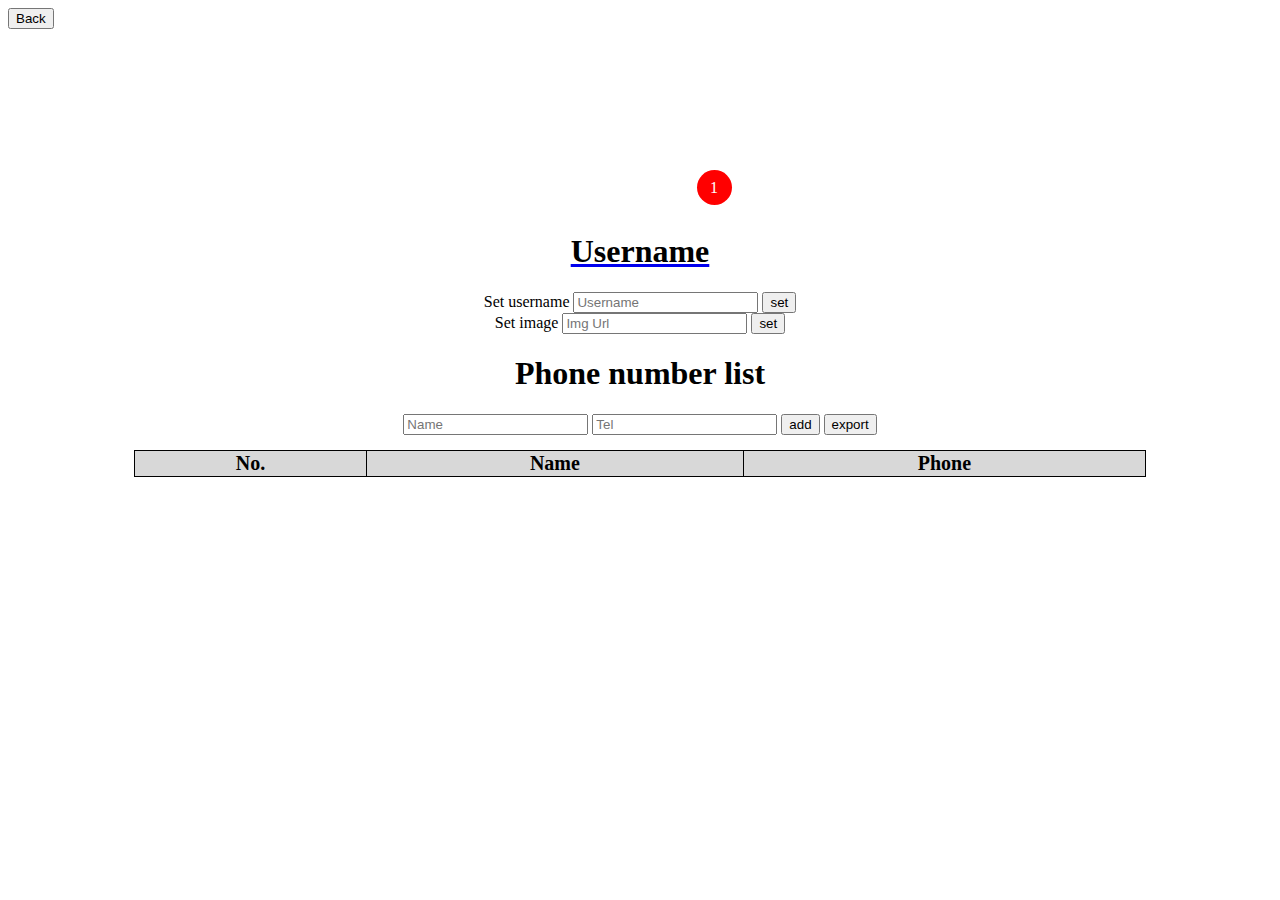
<file: lab14.html>
<!DOCTYPE html>
<html lang="en">
<head>
    <meta charset="UTF-8">
    <meta name="viewport" content="width=device-width, initial-scale=1.0">
    <title>Me set name</title>
    <link rel="stylesheet" href = "style2.css"
</head>
<body>
    <div>
        <button onclick="location.href='index.html'">Back</button>
    </div>
    <center>
    <div class="profile" id="profile">
        <div class="notify"><p>1</p></div>
    </div>
    <div>
        <a href ="https://github.com/K-Soupawich"><h1 id="user" style="text-decoration: none">Username</h1></a>
        <div>
            <label>Set username</label>
            <input type="text" id="input_name" placeholder="Username">
            <button class="button1" onclick="setName()">set</button>
        </div>
        <div>
            <label>Set image</label>
            <input type="text" id="input_url" placeholder="Img Url">
            <button class="button1" onclick="setProfile()">set</button>
        </div>
    </div>
    <div class="container">
        <h1>Phone number list</h1>
        <input type="text" id="phone_name" placeholder="Name">
        <input type="text" id="phone_num" placeholder="Tel">
        <button class="button1" onclick="addRow()">add</button>
        <button class="button1" onclick="saveCSV()">export</button>
        <table id="table">
            <tr>
                <th>No.</th>
                <th>Name</th>
                <th>Phone</th>
            </tr>
        </table>
    </div>
    <script>
        const username = document.getElementById("user");
        const inputname = document.getElementById("input_name");
        const inputurl = document.getElementById("input_url");
        const profile = document.getElementById("profile");
        const table = document.getElementById("table");
        let num = 1;
        let phone = [];
        
        function setName(){
            username.textContent = inputname.value + "'s Phone Book";
            inputname.value = "";
        }
        function setProfile(){
            profile.style.backgroundImage = "url("+ inputurl.value +")";
            inputurl.value = "";
        }
        function addRow(){
            const row = document.createElement("tr");
            const cell1 = document.createElement("td");
            const cell2 = document.createElement("td");
            const cell3 = document.createElement("td");
            cell1.textContent = num;
            cell2.textContent = phone_name.value;
            cell3.textContent = phone_num.value;
            row.appendChild(cell1);
            row.appendChild(cell2);
            row.appendChild(cell3);
            table.appendChild(row);
            let temp = [];
            temp.push(num);
            temp.push(phone_name.value);
            temp.push(phone_num.value);
            console.log(temp);
            phone.push(temp);
            console.log(phone);
            phone_name.value = "";
            phone_num.value = "";
            num += 1;
        }
        function saveCSV() {
            const csvContent = phone.map(row => row.join(",")).join("\n"); // Convert array to CSV string
                const blob = new Blob([csvContent], { type: "text/csv;charset=utf-8;" });
                const link = document.createElement("a");
                const url = URL.createObjectURL(blob);
                link.setAttribute("href", url);
                link.setAttribute("download", "data.csv");
                link.style.visibility = "hidden";
                document.body.appendChild(link);
                link.click();
                document.body.removeChild(link);
        };
    </script>
    </center>
</body>
</html>
</file>
<file: style2.css>
.profile{
    width: 183px;
    height: 183px;
    /*background-image: url(https://i.kym-cdn.com/entries/icons/original/000/043/403/cover3.jpg);*/
    background-image: url(https://media.tenor.com/images/027585691d83244507d54af1af1b19f2/tenor.gif);
    border-radius: 100%;
    background-size: cover;
    position: relative;
}
.notify{
    width: 35px;
    height: 35px;
    color: white;
    background-color: red;
    position: absolute;
    border-radius: 100%;
    display: flex;
    justify-content: center;
    align-items: center;
    bottom: 7px;
    right: 0%;
}
#user{
    font-weight: bold;
    text-decoration: none !important;
    color: black;
}
#user:hover{
    font-weight: bold;
    text-decoration: none;
    color: blue;
    cursor: pointer;
}
.button1:hover{
    background-color: rgb(94, 94, 94);
    color: white;
    border-color: rgb(102, 102, 102);
}
td{
    width: auto;
    border: 1px solid;
}
th{
    background-color: rgb(216, 216, 216);
    border: 1px solid;
    width: auto;
}
table{
    margin-top: 15px;
    font-size: 20px;
    text-align: center;
    border: 1px solid;
    width: 80%;
    border-collapse: collapse;
}
</file>
